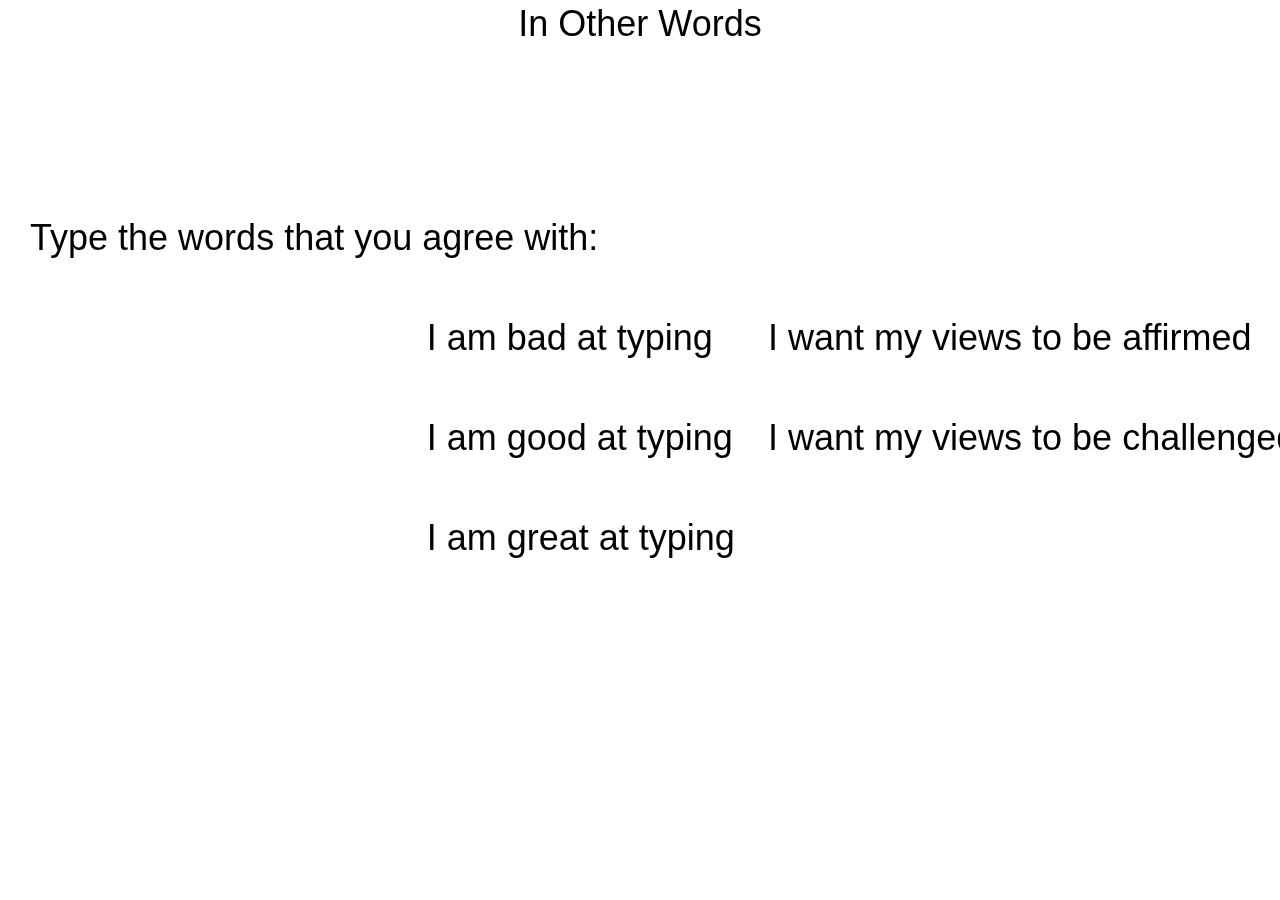
<file: index.html>
<!doctype html>
<html>
  <head>
    <meta charset="utf-8">
    <title>In Other Words</title>
    <link rel="stylesheet" href="style.css"/>
  </head>
  <body>
    <canvas id="game"></canvas>
    <script src="key-polyfill.js"></script>
    <script src="repwordsdb.js"></script>
    <script src="demwordsdb.js"></script>
    <script src="util.js"></script>
    <script src="Typing.js"></script>
    <script src="Enemy.js"></script>
    <script src="DialogEnemy.js"></script>
    <script src="Question.js"></script>
    <script src="Game.js"></script>
    <script src="start.js"></script>
    <script src="main.js"></script>
    <img src="elephant.png" id="sprite" alt="Sprite"/>
  </body>
</html>
</file>
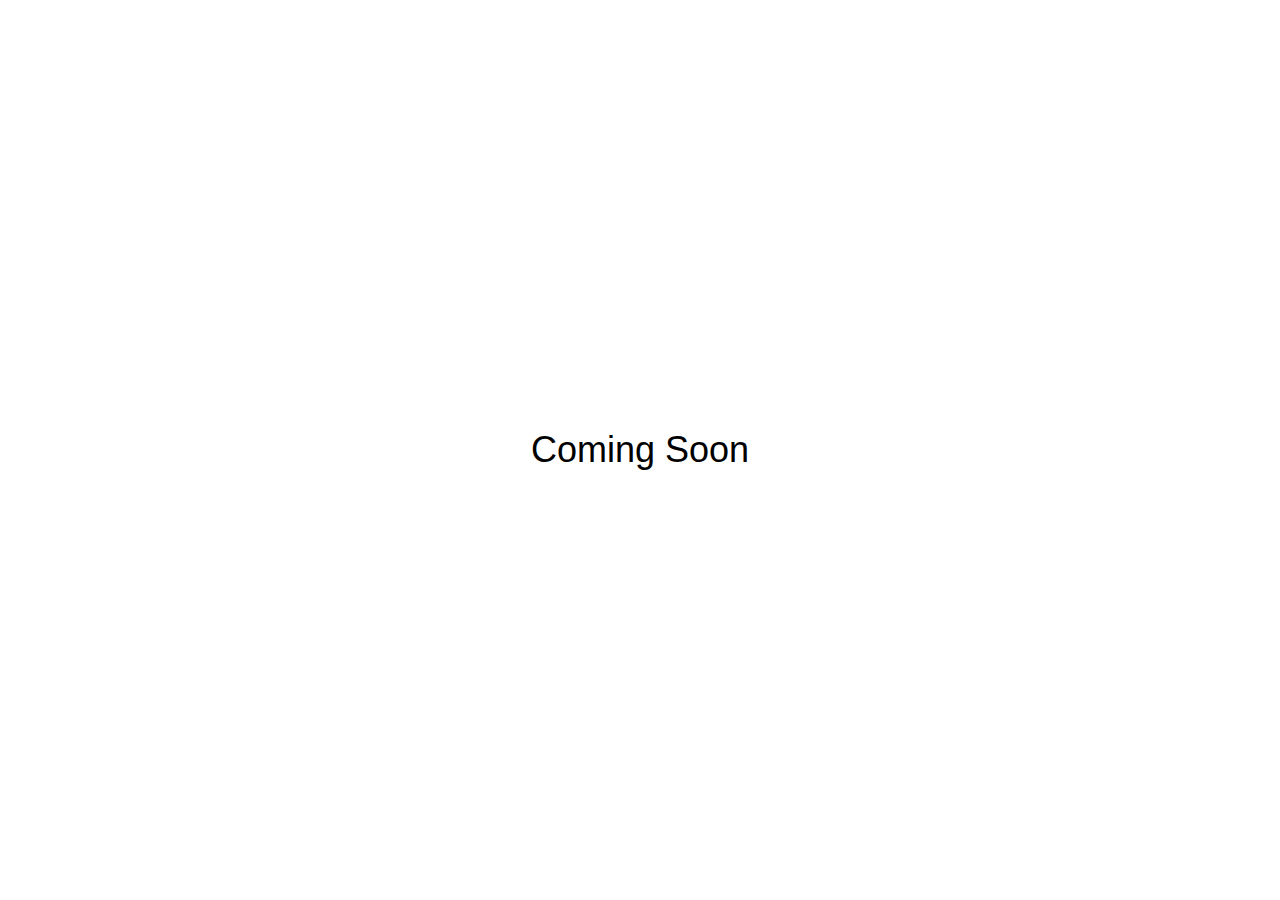
<file: rep.html>
<!doctype html>
<html>
  <head>
    <meta charset="utf-8">
    <title>In Other Words</title>
    <link rel="stylesheet" href="style.css"/>
  </head>
  <body>
    <div class="centered">
      Coming Soon
    </div>
  </body>
</html>
</file>
<file: style.css>
body {
  font: 36px sans-serif;
}

.centered {
  position: absolute;
  top: 50%;
  left: 50%;
  transform: translateY(-50%) translateX(-50%);
}

#game {
  position: absolute;
  top: 0;
  left: 0;
  width: 100%;
  height: 100%;
}

#sprite {
  display: none;
}

.republican {
  color: #DE0100;
}

.democrat {
  color: #1404BD;
}
</file>
